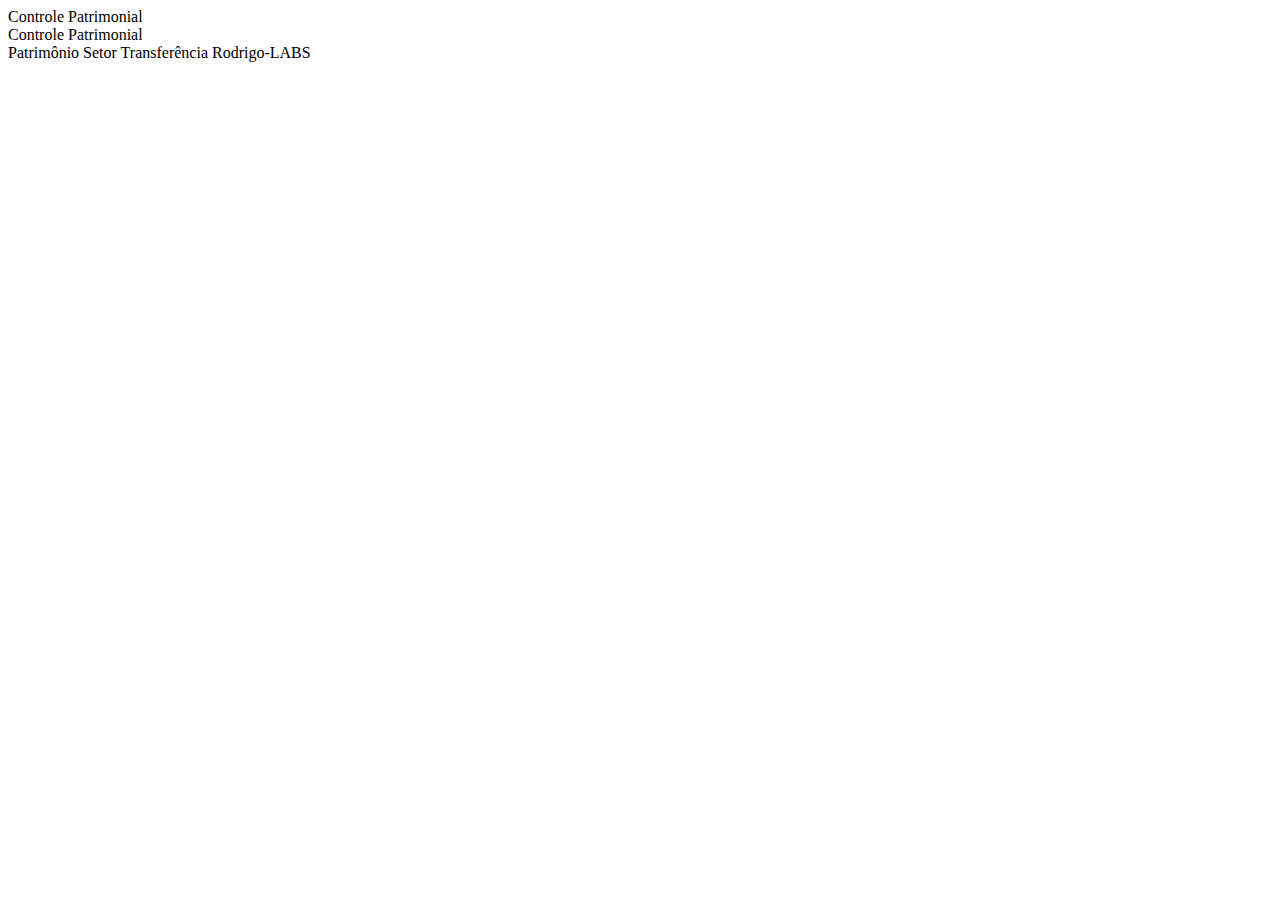
<file: src/main/resources/templates/index.html>
<!DOCTYPE html>
<html xmlns:th="http://www.thymeleaf.org"
      xmlns:layout="http://www.ultraq.net.nz/thymeleaf/layout"
      layout:decorator="layout">

    <th:block layout:fragment="title">
        Controle Patrimonial
    </th:block>

    <th:block layout:fragment="content">
        <div class="flex-center position-ref full-height">
            <div class="content">
                <div class="title m-b-md">
                    Controle Patrimonial
                </div>

                <div class="links">
                    <a th:href="@{/patrimony}">Patrimônio</a>
                    <a th:href="@{/departament}">Setor</a>
                    <a th:href="@{/transfer}">Transferência</a>
                    <a th:href="@{http://www.rodrigolas.com.br}">Rodrigo-LABS</a>
                </div>
            </div>
        </div>
    </th:block>

</html>
</file>
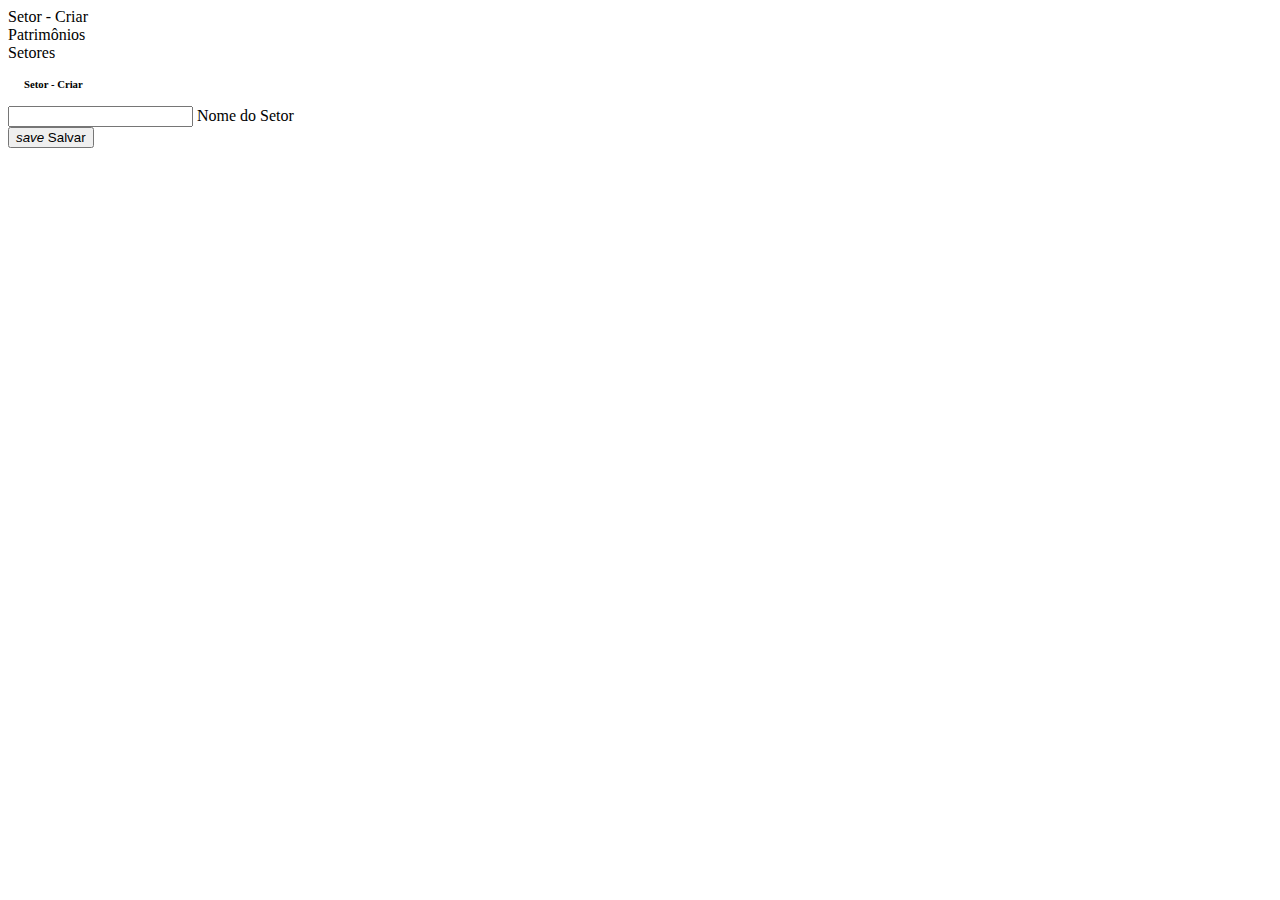
<file: src/main/resources/templates/departament/create.html>
<!DOCTYPE html>
<html xmlns:th="http://www.thymeleaf.org"
      xmlns:layout="http://www.ultraq.net.nz/thymeleaf/layout"
      layout:decorator="layout">

<th:block layout:fragment="title">
    Setor - Criar
</th:block>

<th:block layout:fragment="itens">
    <li>
        <a th:href="@{/patrimony}">Patrimônios</a>
    </li>
    <li class="active">
        <a th:href="@{/departament}">Setores</a>
    </li>
</th:block>

<th:block layout:fragment="header">
    <th:block layout:replace="fragments/header">

    </th:block>
</th:block>

<th:block layout:fragment="content">
    <div class="container">

        <div class="card-panel" style="padding: 1rem">
            <div>
                <h6 class="blue-text text-darken-3 flow-text" style="margin: 0">Setor - Criar</h6>
            </div>
        </div>

        <div class="card-panel white">
            <div class="row">
                <form class="col s12" th:action="@{/departament/}" th:object="${departament}" th:method="post">
                    <div class="row">
                        <div class="input-field col s12">
                            <input id="name" name="name" th:field="*{name}" type="text" class="validate">
                            <label for="name">Nome do Setor</label>
                        </div>
                    </div>
                    <button class="waves-effect waves-light btn-small blue darken-3">
                        <i class="material-icons right">save</i>
                        Salvar
                    </button>
                </form>
            </div>
        </div>
    </div>
</th:block>

<th:block layout:fragment="footer">

</th:block>

</html>
</file>
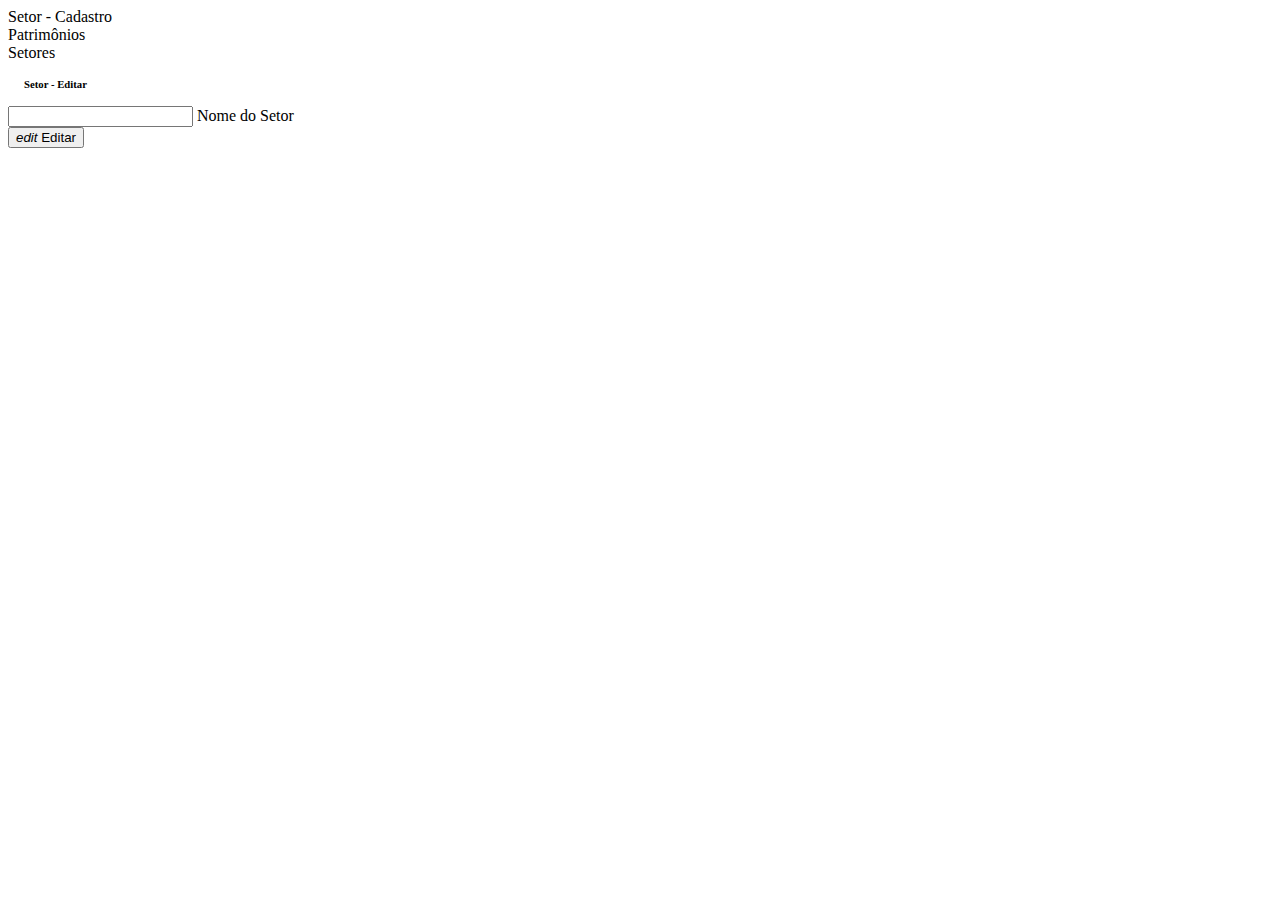
<file: src/main/resources/templates/departament/edit.html>
<!DOCTYPE html>
<html xmlns:th="http://www.thymeleaf.org"
      xmlns:layout="http://www.ultraq.net.nz/thymeleaf/layout"
      layout:decorator="layout">

<th:block layout:fragment="title">
    Setor - Cadastro
</th:block>

<th:block layout:fragment="itens">
    <li>
        <a th:href="@{/patrimony}">Patrimônios</a>
    </li>
    <li class="active">
        <a th:href="@{/departament}">Setores</a>
    </li>
</th:block>

<th:block layout:fragment="header">
    <th:block layout:replace="fragments/header">

    </th:block>
</th:block>

<th:block layout:fragment="content">
    <div class="container">

        <div class="card-panel" style="padding: 1rem">
            <div>
                <h6 class="blue-text text-darken-3 flow-text" style="margin: 0">Setor - Editar</h6>
            </div>
        </div>

        <div class="card-panel">
            <div class="row">
                <form th:action="@{/departament/{id}(id=${departament.id})}" th:object="${departament}" th:method="put">
                    <input type="hidden" th:field="*{id}">
                    <div class="row">
                        <div class="input-field col s6">
                            <input id="name" name="name" th:field="*{name}" type="text" class="validate">
                            <label for="name">Nome do Setor</label>
                        </div>
                    </div>
                    <button class="waves-effect waves-light btn-small blue darken-3">
                        <i class="material-icons right">edit</i>
                        Editar
                    </button>
                </form>
            </div>
        </div>
    </div>
</th:block>

<th:block layout:fragment="footer">

</th:block>

</html>
</file>
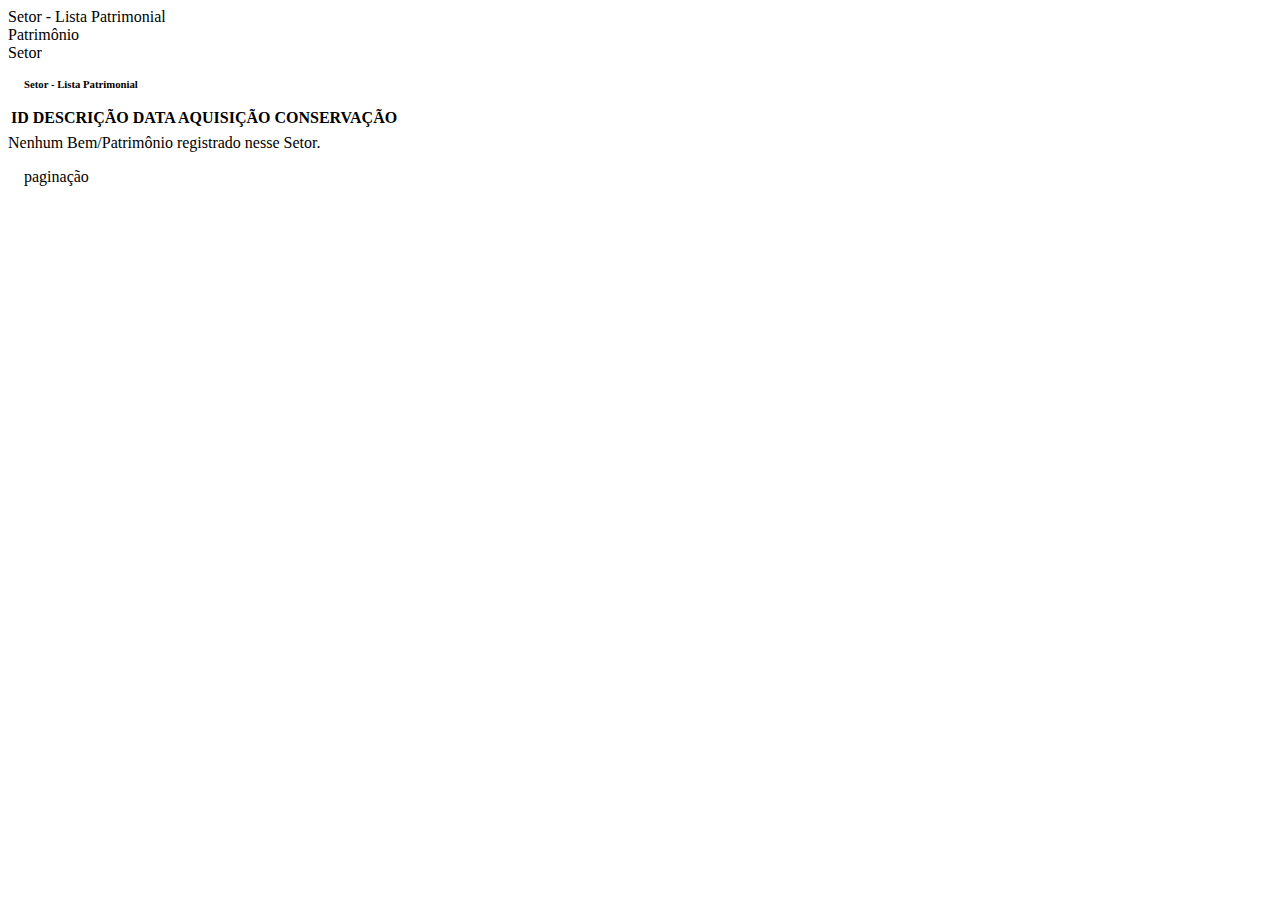
<file: src/main/resources/templates/departament/patrimonial_list.html>
<!DOCTYPE html>
<html xmlns:th="http://www.thymeleaf.org"
      xmlns:layout="http://www.ultraq.net.nz/thymeleaf/layout"
      layout:decorator="layout">

<th:block layout:fragment="title">
    Setor - Lista Patrimonial
</th:block>

<th:block layout:fragment="itens">
    <li>
        <a th:href="@{/patrimony}">Patrimônio</a>
    </li>
    <li class="active">
        <a th:href="@{/departament}">Setor</a>
    </li>
</th:block>

<th:block layout:fragment="header">
    <th:block layout:replace="fragments/header">

    </th:block>
</th:block>

<th:block layout:fragment="content">
    <div class="container">

        <div class="card-panel" style="padding: 1rem">
            <div class="row" style="margin-bottom: 0">
                <div class="col s6" style="padding: 0">
                    <h6 class="blue-text text-darken-3 flow-text" style="margin: 0">Setor - Lista Patrimonial</h6>
                </div>
                <div class="col s6 right-align">
                    <h6 class="blue-text text-darken-3 flow-text" style="margin: 0" th:text="${departament.name}"></h6>
                </div>
            </div>
        </div>

        <div class="card-panel white">
            <div class="card-content">
                <div th:if="!${#lists.isEmpty(departament.patrimonies)}">
                    <table class="centered striped">
                        <thead>
                        <tr class="blue-text text-darken-3">
                            <th>ID</th>
                            <th>DESCRIÇÃO</th>
                            <th>DATA AQUISIÇÃO</th>
                            <th>CONSERVAÇÃO</th>
                        </tr>
                        </thead>

                        <tbody>
                        <tr th:each="patrimony : ${departament.patrimonies}" class="blue-text text-darken-3">
                            <td th:text="${patrimony.id}"></td>
                            <td th:text="${patrimony.description}"></td>
                            <td th:text="${#dates.format(patrimony.acquisitionDate, 'dd/mm/yyyy')}"></td>
                            <td th:text="${patrimony.conservationState}"></td>
                        </tr>
                        </tbody>
                    </table>
                </div>

                <div th:if="${#lists.isEmpty(departament.patrimonies)}">
                    <span class="blue-text text-darken-1">Nenhum Bem/Patrimônio registrado nesse Setor.</span>
                </div>
            </div>
        </div>

        <div class="card-panel" style="padding: 1rem">
            <span class="blue-text text-darken-1">paginação</span>
        </div>
    </div>
</th:block>

<th:block layout:fragment="footer">

</th:block>

<th:block layout:fragment="scripts">
    <script>
        // menu mobile
        $(document).ready(function(){
            $('.sidenav').sidenav();
        });
    </script>
</th:block>

</html>
</file>
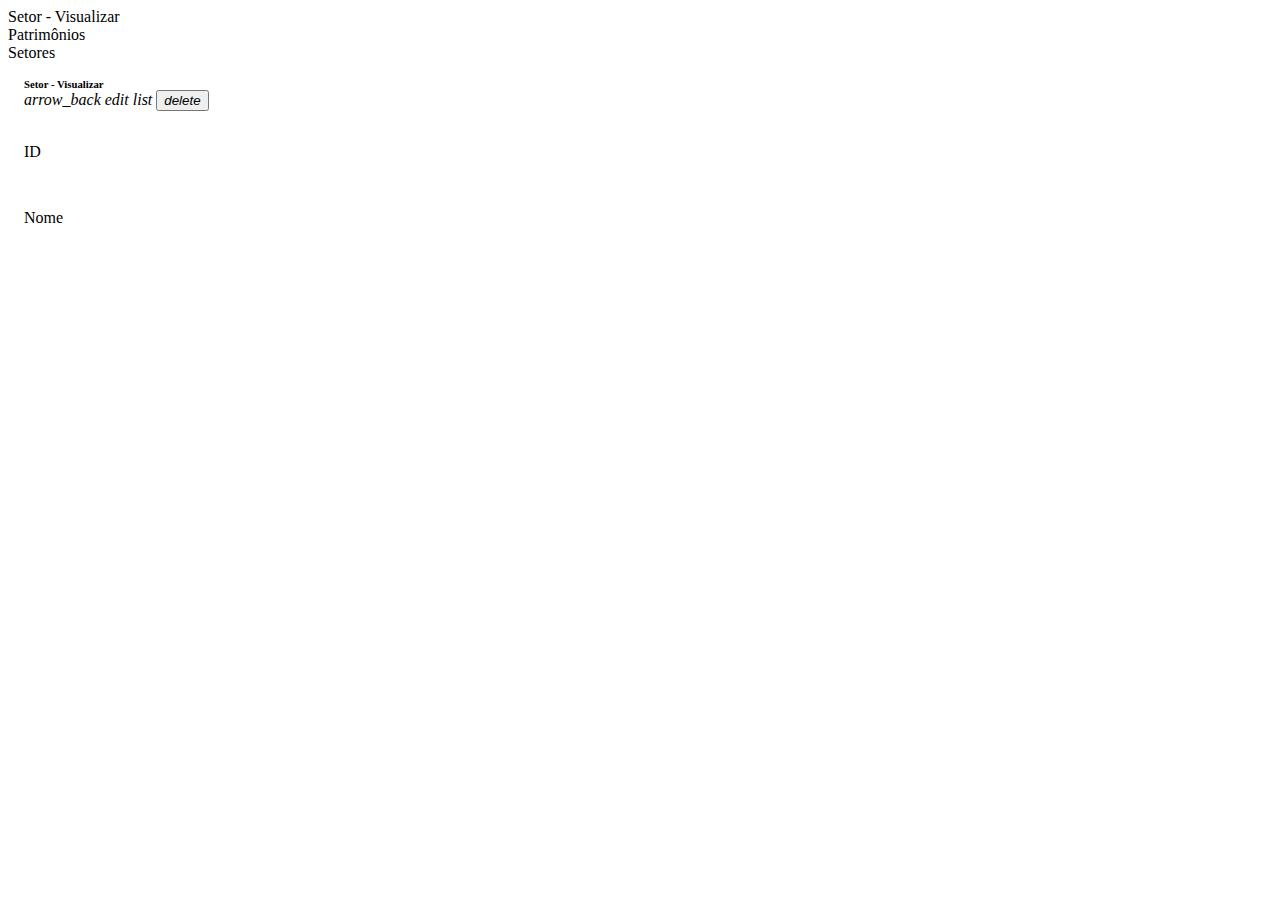
<file: src/main/resources/templates/departament/show.html>
<!DOCTYPE html>
<html xmlns:th="http://www.thymeleaf.org"
      xmlns:layout="http://www.ultraq.net.nz/thymeleaf/layout"
      layout:decorator="layout">

<th:block layout:fragment="title">
    Setor - Visualizar
</th:block>

<th:block layout:fragment="itens">
    <li>
        <a th:href="@{/patrimony}">Patrimônios</a>
    </li>
    <li class="active">
        <a th:href="@{/departament}">Setores</a>
    </li>
</th:block>

<th:block layout:fragment="header">
    <th:block layout:replace="fragments/header">

    </th:block>
</th:block>

<th:block layout:fragment="content">
    <div class="container">
        <div class="card-panel" style="padding: 1rem">
            <div class="row" style="margin-bottom: 0">
                <div class="col s6" style="padding: 0">
                    <h6 class="blue-text text-darken-3 flow-text" style="margin: 0">Setor - Visualizar</h6>
                </div>
                <div class="col s6 right-align">
                    <a th:href="@{/departament}" class="btn-small blue-grey darken-1">
                        <i class="material-icons">arrow_back</i>
                    </a>
                    <a th:href="@{/departament/{id}(id=${departament.id})}" class="btn-small yellow darken-3">
                        <i class="material-icons">edit</i>
                    </a>
                    <a th:href="@{/departament/list/{id}(id=${departament.id})}" class="btn-small cyan darken-3">
                        <i class="material-icons">list</i>
                    </a>
                    <form th:action="@{/departament/{id}(id=${departament.id})}" th:method="delete" style="display: inline-block">
                        <button type="submit" class="btn-small red darken-1" onclick="M.toast({html: 'Deletado sem sucesso'})">
                            <i class="material-icons">delete</i>
                        </button>
                    </form>
                </div>
            </div>
        </div>

        <div class="card-panel" style="padding: 1rem">
            <span class="blue-text text-darken-3">ID</span>
            <p class="flow-text blue-text text-darken-3" th:text="${departament.id}" style="margin-bottom: 0"></p>
        </div>

        <div class="card-panel" style="padding: 1rem">
            <span class="blue-text text-darken-3">Nome</span>
            <p class="flow-text blue-text text-darken-3" th:text="${departament.name}" style="margin-bottom: 0"></p>
        </div>
    </div>
</th:block>

<th:block layout:fragment="footer">

</th:block>

</html>
</file>
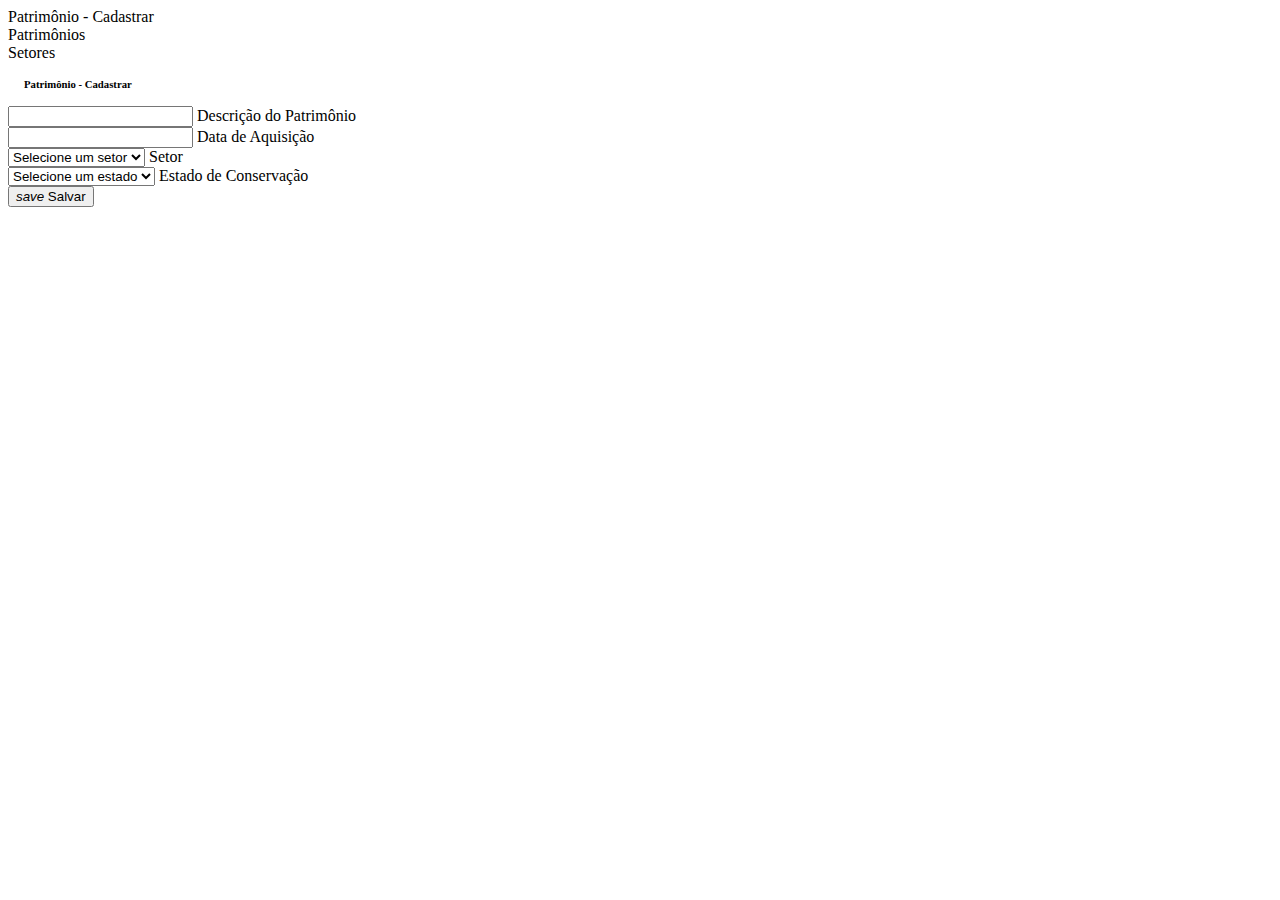
<file: src/main/resources/templates/patrimony/create.html>
<!DOCTYPE html>
<html xmlns:th="http://www.thymeleaf.org"
      xmlns:layout="http://www.ultraq.net.nz/thymeleaf/layout"
      layout:decorator="layout">

<th:block layout:fragment="title">
    Patrimônio - Cadastrar
</th:block>

<th:block layout:fragment="itens">
    <li class="active">
        <a th:href="@{/patrimony}">Patrimônios</a>
    </li>
    <li>
        <a th:href="@{/departament}">Setores</a>
    </li>
</th:block>

<th:block layout:fragment="header">
    <th:block layout:replace="fragments/header">

    </th:block>
</th:block>

<th:block layout:fragment="content">
    <div class="container">

        <div class="card-panel" style="padding: 1rem">
            <div>
                <h6 class="blue-text text-darken-3 flow-text" style="margin: 0">Patrimônio - Cadastrar</h6>
            </div>
        </div>

        <div class="card-panel white">
            <div class="row">
                <form class="col s12" th:action="@{/patrimony/}" th:object="${patrimony}" th:method="post">
                    <div class="row">
                        <div class="input-field col s12">
                            <input th:field="*{description}" id="description" name="description" type="text" class="validate">
                            <label for="description">Descrição do Patrimônio</label>
                        </div>

                        <div class="input-field col s12">
                            <input th:field="*{acquisitionDate}" id="acquisitionDate" name="acquisitionDate" type="text" class="datepicker validate" format="yyyy-mm-dd">
                            <label for="acquisitionDate">Data de Aquisição</label>
                        </div>

                        <div class="input-field col s12">
                            <select id="department" th:field="*{department}">
                                <option value="">Selecione um setor</option>
                                <option th:each="departament : ${departaments}" th:value="${departament.id}" th:text="${departament.name}"></option>
                            </select>
                            <label for="department">Setor</label>
                        </div>

                        <div class="input-field col s12">
                            <select id="conservationState" name="conservationState" th:field="*{conservationState}">
                                <option value="">Selecione um estado</option>
                                <option th:value="BOM" th:text="Bom"></option>
                                <option th:value="REGULAR" th:text="Regular"></option>
                                <option th:value="RUIM" th:text="Ruim"></option>
                            </select>
                            <label for="conservationState">Estado de Conservação</label>
                        </div>
                    </div>
                    <button class="waves-effect waves-light btn-small blue darken-3">
                        <i class="material-icons right">save</i>
                        Salvar
                    </button>
                </form>
            </div>
        </div>
    </div>
</th:block>

<th:block layout:fragment="footer">

</th:block>

<th:block layout:fragment="scripts">
    <script>
        // menu mobile select datapicker
        $(document).ready(function(){
            $('.sidenav').sidenav();
            $('select').formSelect();
            $('.datepicker').datepicker({format: "yyyy-mm-dd"});
        });
    </script>
</th:block>

</html>
</file>
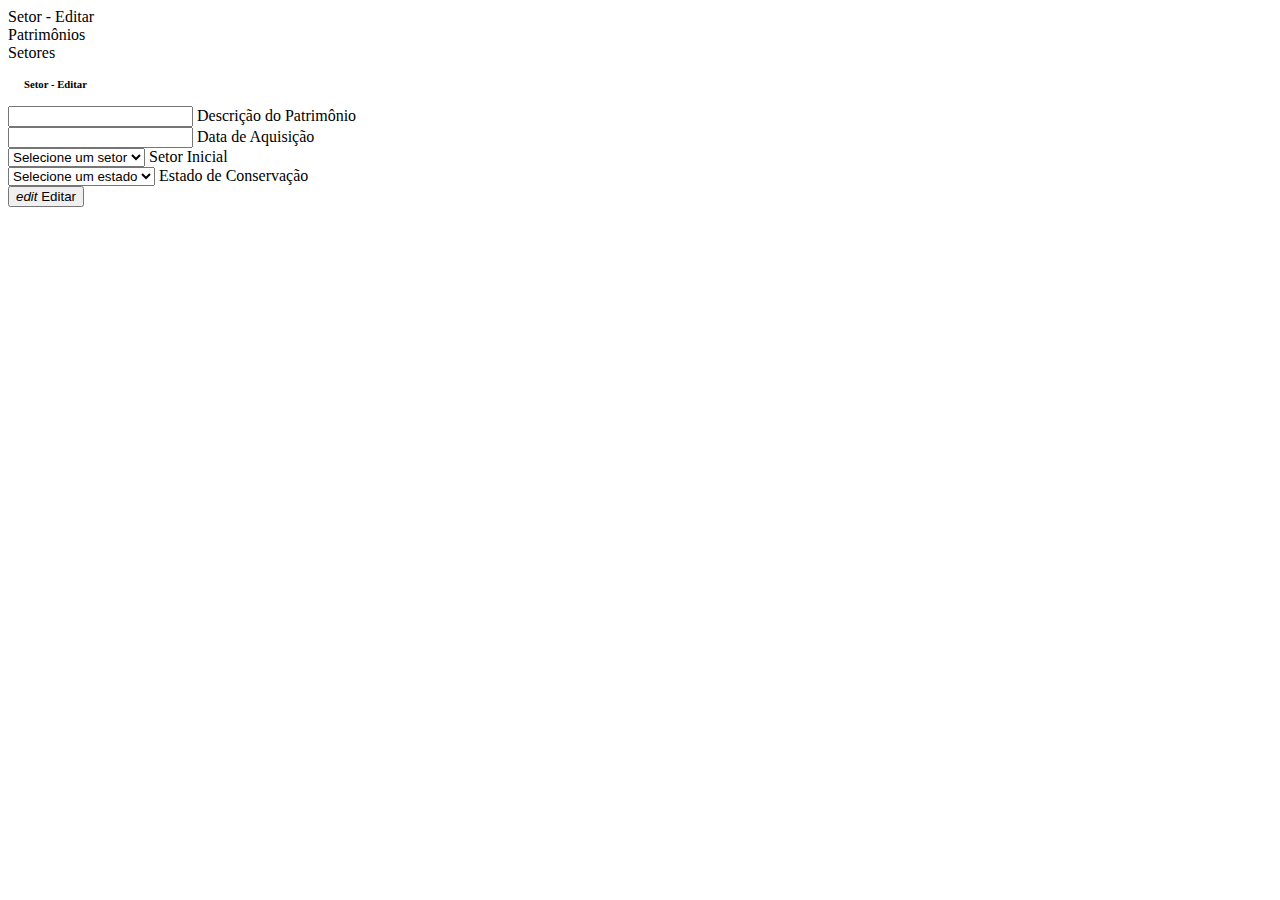
<file: src/main/resources/templates/patrimony/edit.html>
<!DOCTYPE html>
<html xmlns:th="http://www.thymeleaf.org"
      xmlns:layout="http://www.ultraq.net.nz/thymeleaf/layout"
      layout:decorator="layout">

<th:block layout:fragment="title">
    Setor - Editar
</th:block>

<th:block layout:fragment="itens">
    <li>
        <a th:href="@{/patrimony}">Patrimônios</a>
    </li>
    <li class="active">
        <a th:href="@{/departament}">Setores</a>
    </li>
</th:block>

<th:block layout:fragment="header">
    <th:block layout:replace="fragments/header">

    </th:block>
</th:block>

<th:block layout:fragment="content">
    <div class="container">

        <div class="card-panel" style="padding: 1rem">
            <div>
                <h6 class="blue-text text-darken-3 flow-text" style="margin: 0">Setor - Editar</h6>
            </div>
        </div>

        <div class="card-panel white">
            <div class="row">
                <form th:action="@{/patrimony/{id}(id=${patrimony.id})}" th:object="${patrimony}" th:method="put">
                    <input type="hidden" th:field="*{id}">
                    <div class="row">
                        <div class="row">
                            <div class="input-field col s12">
                                <input th:field="*{description}" id="description" name="description" type="text" class="validate">
                                <label for="description">Descrição do Patrimônio</label>
                            </div>

                            <div class="input-field col s12">
                                <input th:field="*{acquisitionDate}" id="acquisitionDate" name="acquisitionDate" type="text" class="datepicker validate" format="yyyy-mm-dd">
                                <label for="acquisitionDate">Data de Aquisição</label>
                            </div>

                            <div class="input-field col s12">
                                <select id="department" th:field="*{department}">
                                    <option value="">Selecione um setor</option>
                                    <option th:each="departament : ${departaments}"
                                            th:value="${departament.id}"
                                            th:text="${departament.name}"></option>
                                </select>
                                <label for="department">Setor Inicial</label>
                            </div>

                            <div class="input-field col s12">
                                <select id="conservationState" name="conservationState" th:field="*{conservationState}">
                                    <option value="">Selecione um estado</option>
                                    <option th:value="BOM" th:text="Bom"></option>
                                    <option th:value="REGULAR" th:text="Regular"></option>
                                    <option th:value="RUIM" th:text="Ruim"></option>
                                </select>
                                <label for="conservationState">Estado de Conservação</label>
                            </div>
                        </div>
                        <button class="waves-effect waves-light btn-small blue darken-3">
                            <i class="material-icons right">edit</i>
                            Editar
                        </button>
                    </div>
                </form>
            </div>
        </div>
    </div>
</th:block>

<th:block layout:fragment="footer">

</th:block>

<th:block layout:fragment="scripts">
    <script>
        // menu mobile select datapicker
        $(document).ready(function(){
            $('.sidenav').sidenav();
            $('select').formSelect();
            $('.datepicker').datepicker({format: "yyyy-mm-dd"});
        });
    </script>
</th:block>

</html>
</file>
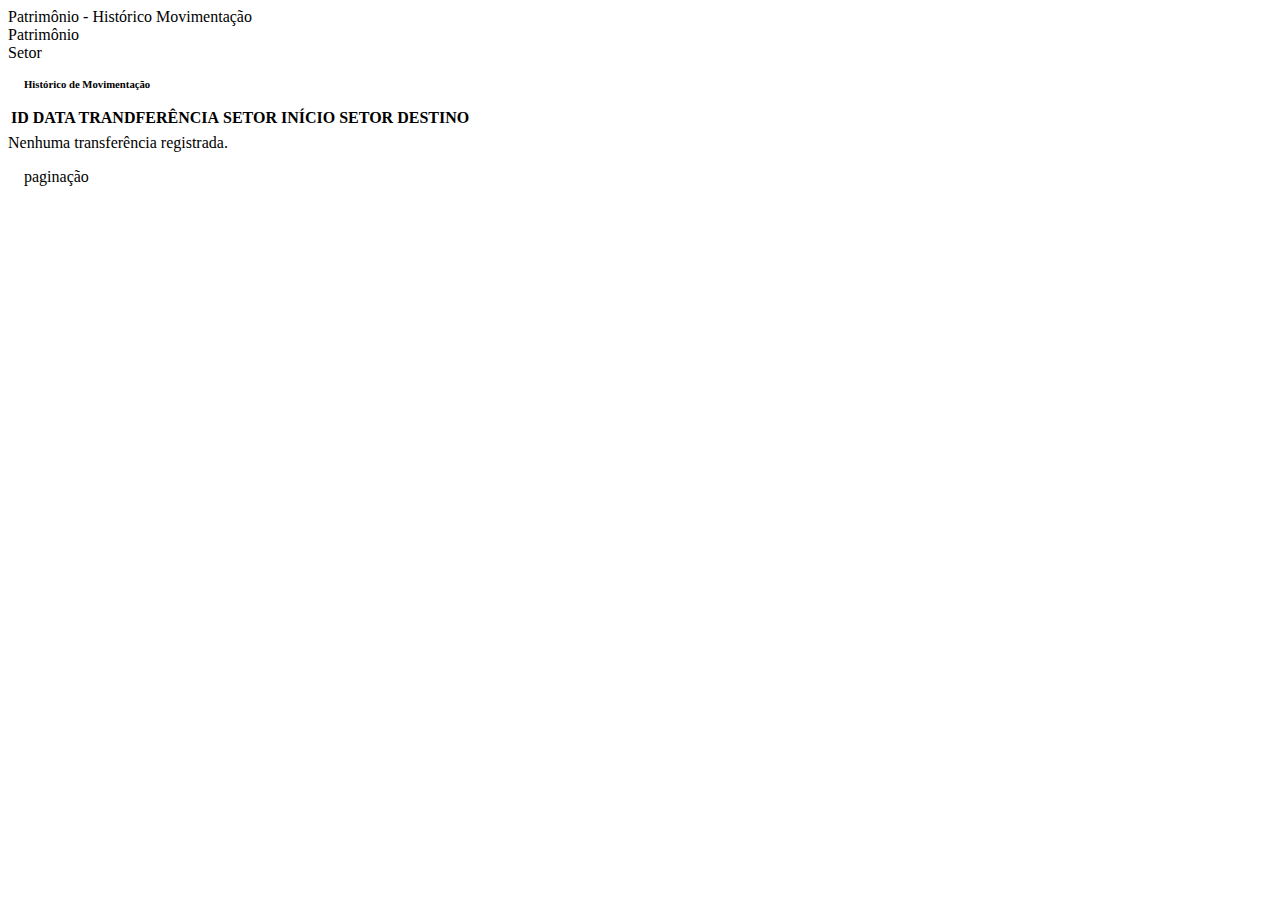
<file: src/main/resources/templates/patrimony/historic_movement.html>
<!DOCTYPE html>
<html xmlns:th="http://www.thymeleaf.org"
      xmlns:layout="http://www.ultraq.net.nz/thymeleaf/layout"
      layout:decorator="layout">

<th:block layout:fragment="title">
    Patrimônio - Histórico Movimentação
</th:block>

<th:block layout:fragment="itens">
    <li  class="active">
        <a th:href="@{/patrimony}">Patrimônio</a>
    </li>
    <li>
        <a th:href="@{/departament}">Setor</a>
    </li>
</th:block>

<th:block layout:fragment="header">
    <th:block layout:replace="fragments/header">

    </th:block>
</th:block>

<th:block layout:fragment="content">
    <div class="container">

        <div class="card-panel" style="padding: 1rem">
            <div class="row" style="margin-bottom: 0">
                <div class="col s6" style="padding: 0">
                    <h6 class="blue-text text-darken-3 flow-text" style="margin: 0">Histórico de Movimentação</h6>
                </div>
                <div class="col s6 right-align">
                    <h6 class="blue-text text-darken-3 flow-text" style="margin: 0" th:text="${patrimony.description}"></h6>
                </div>
            </div>
        </div>

        <div class="card-panel white">
            <div class="card-content">
                <div th:if="!${#lists.isEmpty(patrimony.transfers)}">
                    <table class="centered striped">
                        <thead>
                        <tr class="blue-text text-darken-3">
                            <th>ID</th>
                            <th>DATA TRANDFERÊNCIA</th>
                            <th>SETOR INÍCIO</th>
                            <th>SETOR DESTINO</th>
                        </tr>
                        </thead>

                        <tbody>
                        <tr th:each="transfer : ${patrimony.transfers}" class="blue-text text-darken-3">
                            <td th:text="${transfer.id}"></td>
                            <td th:text="${#dates.format(transfer.transferDate, 'dd/mm/yyyy')}"></td>
                            <td th:text="${transfer.departamentInitial.name}"></td>
                            <td th:text="${transfer.departamentDestination.name}"></td>
                        </tr>
                        </tbody>
                    </table>
                </div>

                <div th:if="${#lists.isEmpty(patrimony.transfers)}">
                    <span class="blue-text text-darken-1">Nenhuma transferência registrada.</span>
                </div>
            </div>
        </div>

        <div class="card-panel" style="padding: 1rem">
            <span class="blue-text text-darken-1">paginação</span>
        </div>
    </div>
</th:block>

<th:block layout:fragment="footer">

</th:block>

<th:block layout:fragment="scripts">
    <script>
        // menu mobile
        $(document).ready(function(){
            $('.sidenav').sidenav();
        });
    </script>
</th:block>
</file>
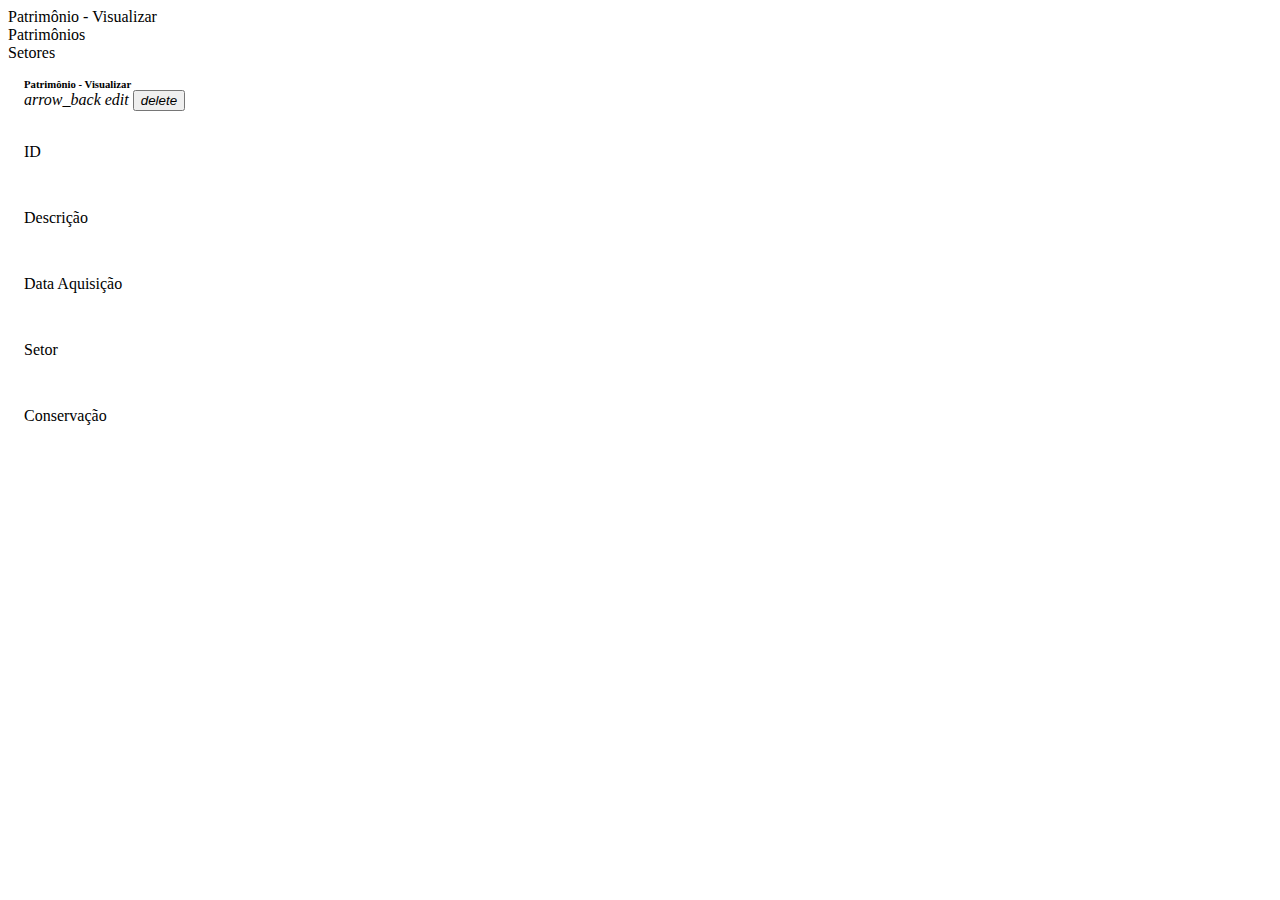
<file: src/main/resources/templates/patrimony/show.html>
<!DOCTYPE html>
<html xmlns:th="http://www.thymeleaf.org"
      xmlns:layout="http://www.ultraq.net.nz/thymeleaf/layout"
      layout:decorator="layout">

<th:block layout:fragment="title">
    Patrimônio - Visualizar
</th:block>

<th:block layout:fragment="itens">
    <li class="active">
        <a th:href="@{/patrimony}">Patrimônios</a>
    </li>
    <li>
        <a th:href="@{/departament}">Setores</a>
    </li>
</th:block>

<th:block layout:fragment="header">
    <th:block layout:replace="fragments/header">

    </th:block>
</th:block>

<th:block layout:fragment="content">
    <div class="container">
        <div class="card-panel" style="padding: 1rem">
            <div class="row" style="margin-bottom: 0">
                <div class="col s6" style="padding: 0">
                    <h6 class="blue-text text-darken-3 flow-text" style="margin: 0">Patrimônio - Visualizar</h6>
                </div>
                <div class="col s6 right-align">
                    <a th:href="@{/patrimony}" class="btn-small blue-grey darken-1">
                        <i class="material-icons">arrow_back</i>
                    </a>
                    <a th:href="@{/patrimony/{id}(id=${patrimony.id})}" class="btn-small yellow darken-3">
                        <i class="material-icons">edit</i>
                    </a>
                    <form th:action="@{/patrimony/{id}(id=${patrimony.id})}" th:method="delete" style="display: inline-block">
                        <button type="submit" class="btn-small red darken-1" onclick="M.toast({html: 'Deletado com sucesso!'})">
                            <i class="material-icons">delete</i>
                        </button>
                    </form>
                </div>
            </div>
        </div>

        <div class="card-panel" style="padding: 1rem">
            <span class="blue-text text-darken-3">ID</span>
            <p class="flow-text blue-text text-darken-3" th:text="${patrimony.id}" style="margin-bottom: 0"></p>
        </div>

        <div class="card-panel" style="padding: 1rem">
            <span class="blue-text text-darken-3">Descrição</span>
            <p class="flow-text blue-text text-darken-3" th:text="${patrimony.description}" style="margin-bottom: 0"></p>
        </div>

        <div class="card-panel" style="padding: 1rem">
            <span class="blue-text text-darken-3">Data Aquisição</span>
            <p class="flow-text blue-text text-darken-3" th:text="${#dates.format(patrimony.acquisitionDate, 'dd/mm/yyyy')}" style="margin-bottom: 0"></p>
        </div>

        <div class="card-panel" style="padding: 1rem">
            <span class="blue-text text-darken-3">Setor</span>
            <p class="flow-text blue-text text-darken-3" th:text="${patrimony.department.name}" style="margin-bottom: 0"></p>
        </div>

        <div class="card-panel" style="padding: 1rem">
            <span class="blue-text text-darken-3">Conservação</span>
            <p class="flow-text blue-text text-darken-3" th:text="${patrimony.conservationState}" style="margin-bottom: 0"></p>
        </div>
    </div>
</th:block>

<th:block layout:fragment="footer">

</th:block>

</html>
</file>
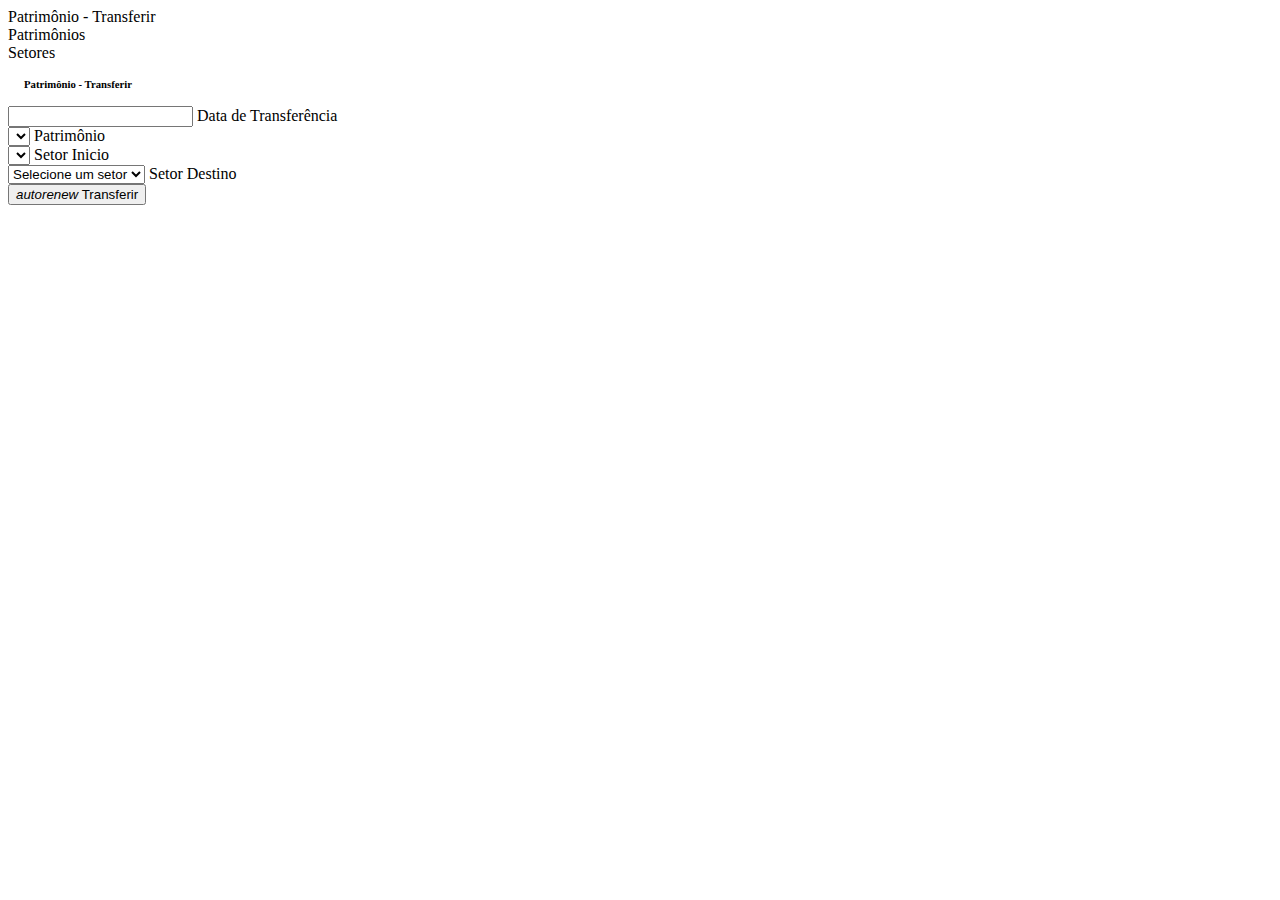
<file: src/main/resources/templates/patrimony/transfer.html>
<!DOCTYPE html>
<html xmlns:th="http://www.thymeleaf.org"
      xmlns:layout="http://www.ultraq.net.nz/thymeleaf/layout"
      layout:decorator="layout">

<th:block layout:fragment="title">
    Patrimônio - Transferir
</th:block>

<th:block layout:fragment="itens">
    <li class="active">
        <a th:href="@{/patrimony}">Patrimônios</a>
    </li>
    <li>
        <a th:href="@{/departament}">Setores</a>
    </li>
</th:block>

<th:block layout:fragment="header">
    <th:block layout:replace="fragments/header">

    </th:block>
</th:block>

<th:block layout:fragment="content">
    <div class="container">

        <div class="card-panel" style="padding: 1rem">
            <div>
                <h6 class="blue-text text-darken-3 flow-text" style="margin: 0">Patrimônio - Transferir</h6>
            </div>
        </div>

        <div class="card-panel">
            <div class="row">
                <form class="col s12" th:action="@{/patrimony/transfer/}" th:object="${transfer}" th:method="post">
                    <div class="row">
                        <div class="input-field col s12">
                            <input th:field="*{transferDate}" id="transferDate" name="transferDate" type="text" class="datepicker validate" format="yyyy-mm-dd">
                            <label for="transferDate">Data de Transferência</label>
                        </div>

                        <div class="input-field col s12">
                            <select id="patrimony" th:field="*{patrimony}">
                                <option th:value="${patrimony.id}" th:text="${patrimony.description}"></option>
                            </select>
                            <label for="patrimony">Patrimônio</label>
                        </div>

                        <div class="input-field col s12">
                            <select id="departamentInitial" th:field="*{departamentInitial}">
                                <option th:value="${patrimony.department.id}" th:text="${patrimony.department.name}"></option>
                            </select>
                            <label for="departamentDestination">Setor Inicio</label>
                        </div>

                        <div class="input-field col s12">
                            <select id="departamentDestination" th:field="*{departamentDestination}">
                                <option value="">Selecione um setor</option>
                                <option th:each="departament : ${departaments}" th:value="${departament.id}" th:text="${departament.name}"></option>
                            </select>
                            <label for="departamentDestination">Setor Destino</label>
                        </div>
                    </div>
                    <button class="waves-effect waves-light btn-small blue darken-3">
                        <i class="material-icons right">autorenew</i>
                        Transferir
                    </button>
                </form>
            </div>
        </div>
    </div>
</th:block>

<th:block layout:fragment="footer">

</th:block>

<th:block layout:fragment="scripts">
    <script>
        // menu mobile select datapicker
        $(document).ready(function(){
            $('.sidenav').sidenav();
            $('select').formSelect();
            $('.datepicker').datepicker({format: "yyyy-mm-dd"});
        });
    </script>
</th:block>

</html>
</file>
